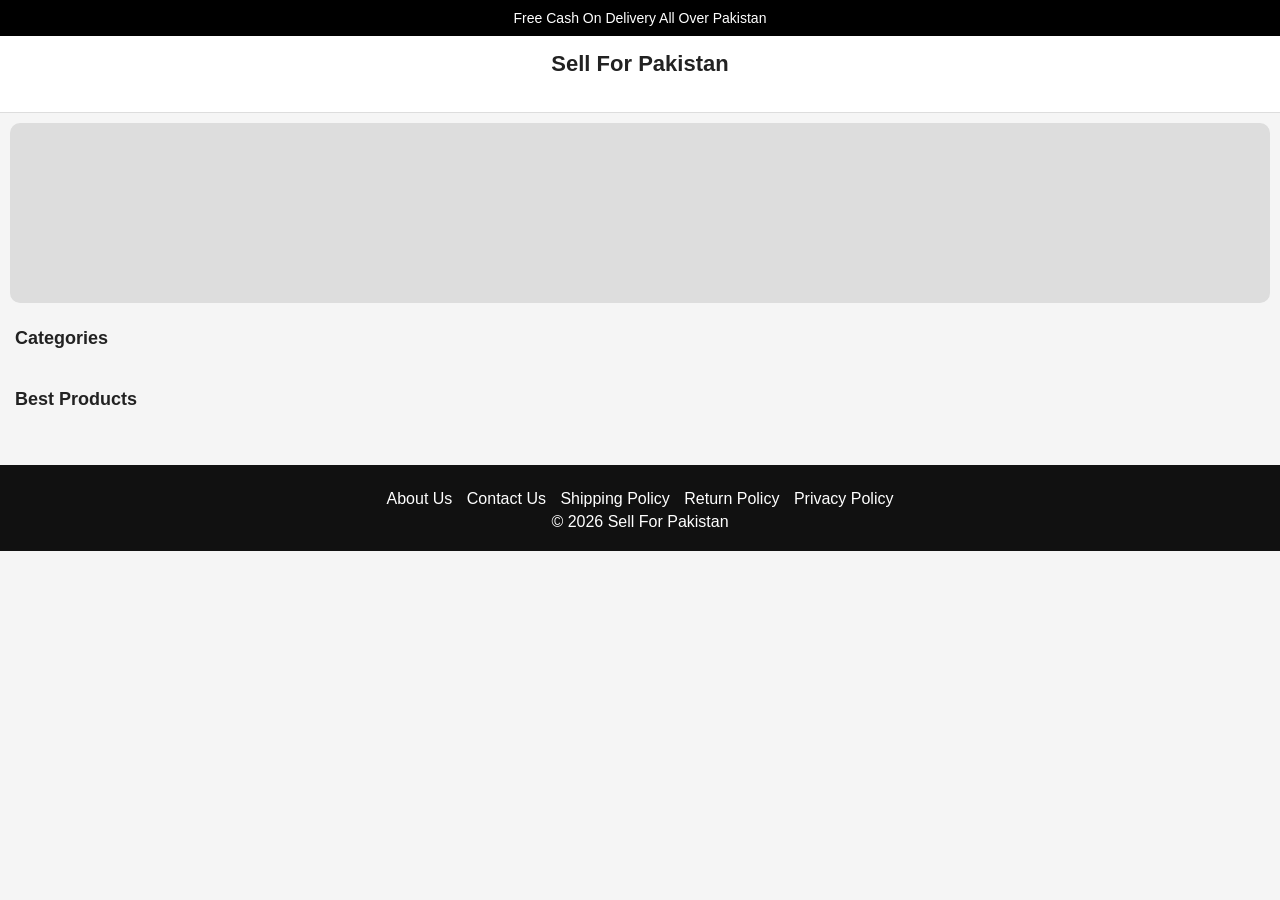
<file: index.html>
<!DOCTYPE html>
<html lang="en">
<head>
<meta charset="UTF-8">
<meta name="viewport" content="width=device-width, initial-scale=1.0">
<title>Sell For Pakistan</title>

<link rel="stylesheet" href="../CSS/style.css">
<link rel="stylesheet" href="../CSS/home.css">
</head>

<body>

<div class="top-bar">
Free Cash On Delivery All Over Pakistan
</div>

<header class="header">
<h1>Sell For Pakistan</h1>

<nav id="categoriesMenu"></nav>
</header>

<section id="bannerSection"></section>

<section class="section">
<h2 class="section-title">Categories</h2>
<div id="categoriesGrid"></div>
</section>

<section class="section">
<h2 class="section-title">Best Products</h2>
<div id="productsGrid"></div>
</section>

<footer class="footer">

<a href="about-us.html">About Us</a>
<a href="contact-us.html">Contact Us</a>
<a href="shipping-policy.html">Shipping Policy</a>
<a href="return-policy.html">Return Policy</a>
<a href="privacy-policy.html">Privacy Policy</a>

<p>© 2026 Sell For Pakistan</p>
</footer>

<script src="../JavaScript/config.js"></script>
<script src="../JavaScript/api.js"></script>
<script src="../JavaScript/home.js"></script>

</body>
</html>
</file>
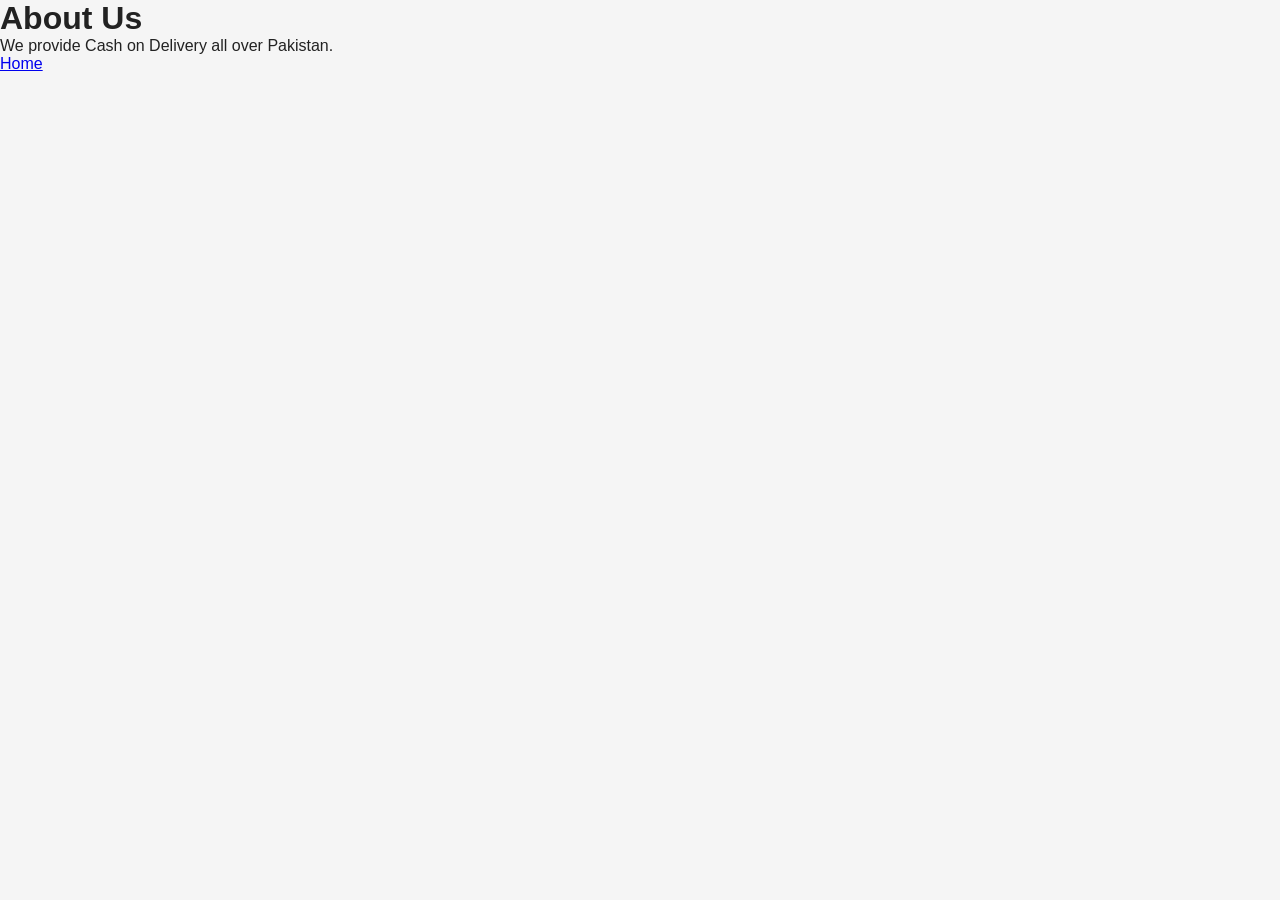
<file: about-us.html>
<!DOCTYPE html>
<html>
<head>
<title>About Us</title>
<link rel="stylesheet" href="../CSS/style.css">
</head>

<body>

<h1>About Us</h1>

<p>We provide Cash on Delivery all over Pakistan.</p>

<a href="index.html">Home</a>

</body>
</html>
</file>
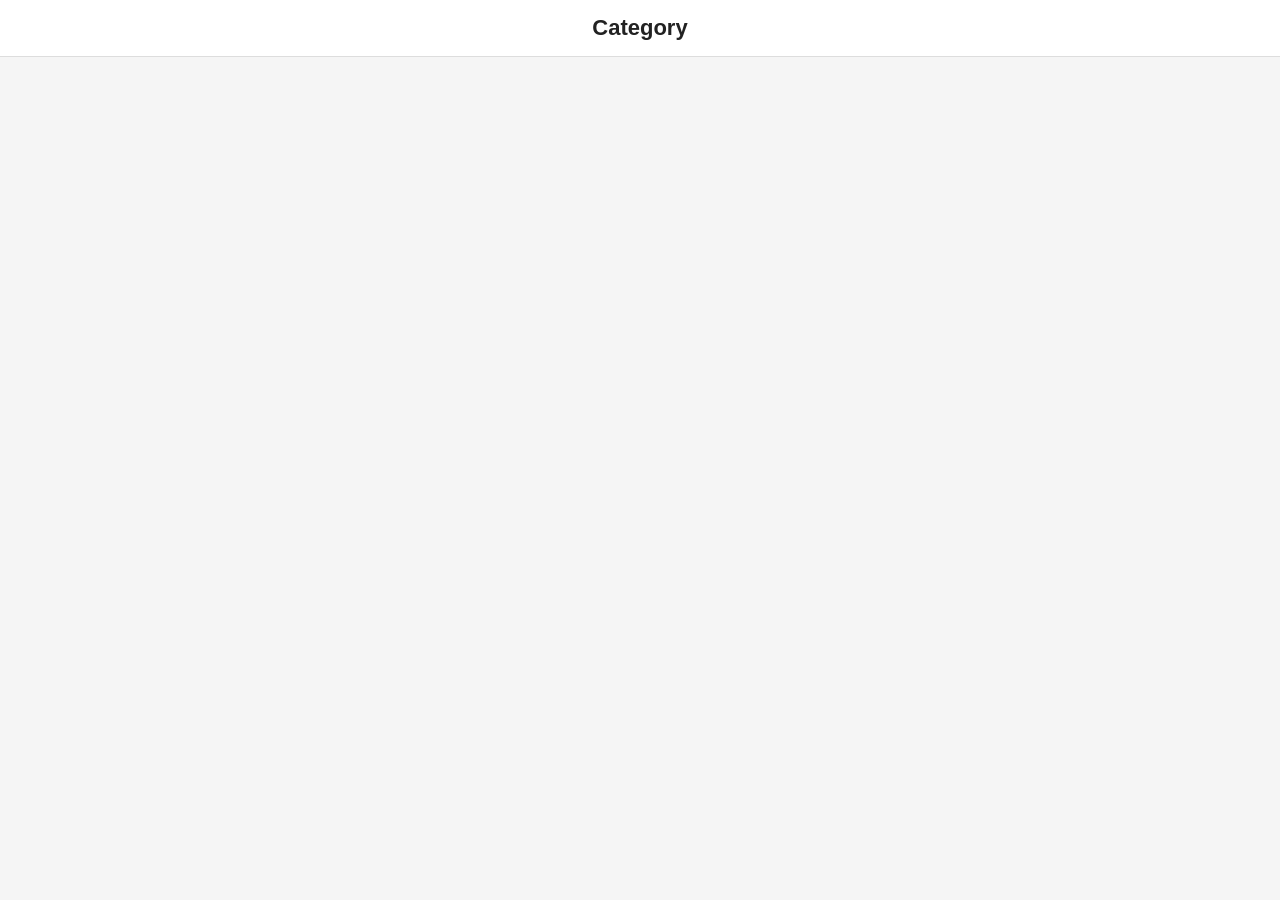
<file: category.html>
<!DOCTYPE html>
<html>
<head>
<meta charset="UTF-8">
<title>Category Products</title>

<link rel="stylesheet" href="../CSS/style.css">
<link rel="stylesheet" href="../CSS/category.css">
</head>

<body>

<header class="header">
<h1 id="categoryTitle">Category</h1>
</header>

<section>
<div id="categoryProducts"></div>
</section>

<script src="../JavaScript/config.js"></script>
<script src="../JavaScript/api.js"></script>
<script src="../JavaScript/category.js"></script>

</body>
</html>
</file>
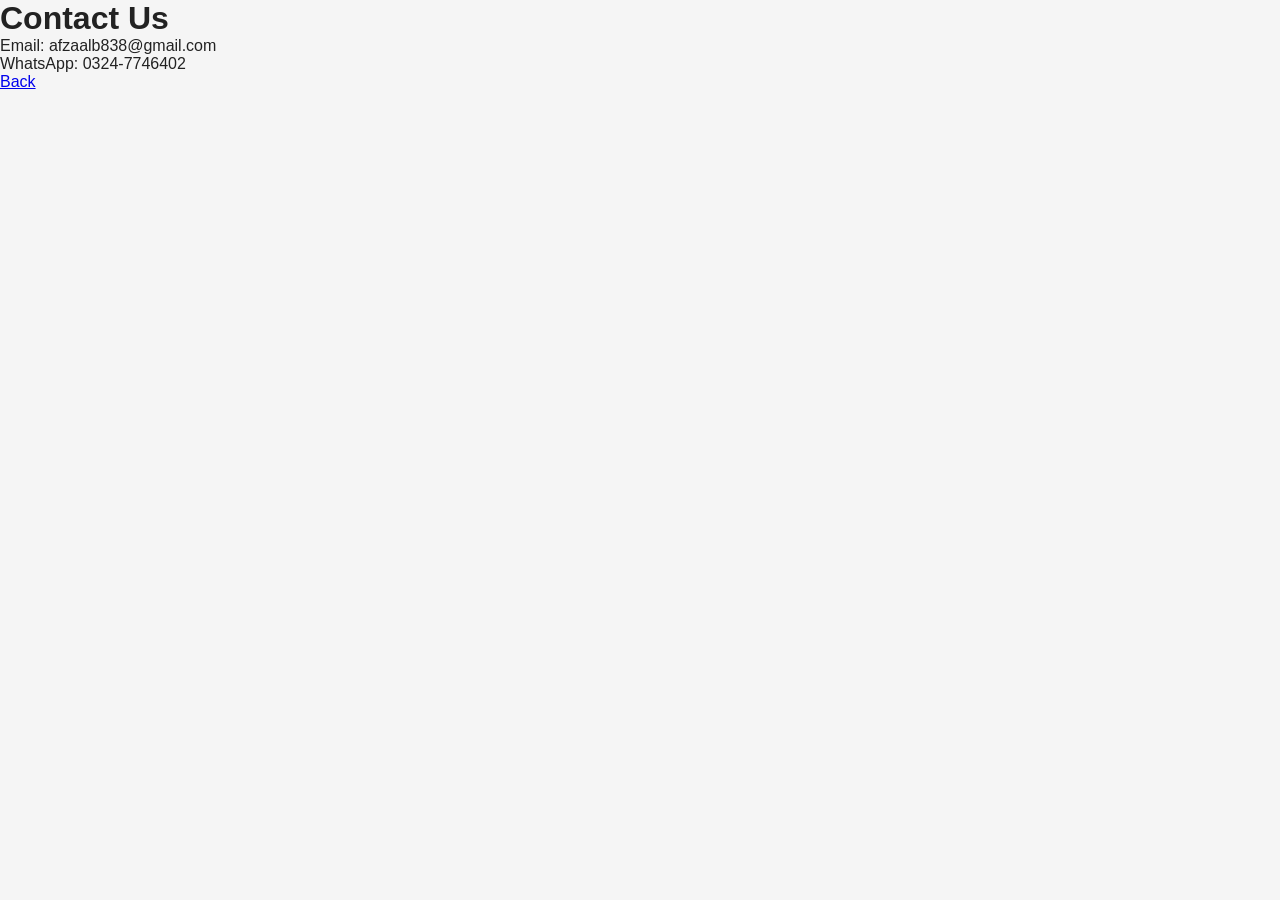
<file: contact-us.html>
<!DOCTYPE html>
<html>
<head>
<title>Contact Us</title>
<link rel="stylesheet" href="../CSS/style.css">
</head>

<body>

<h1>Contact Us</h1>

<p>Email: afzaalb838@gmail.com</p>
<p>WhatsApp: 0324-7746402</p>

<a href="index.html">Back</a>

</body>
</html>
</file>
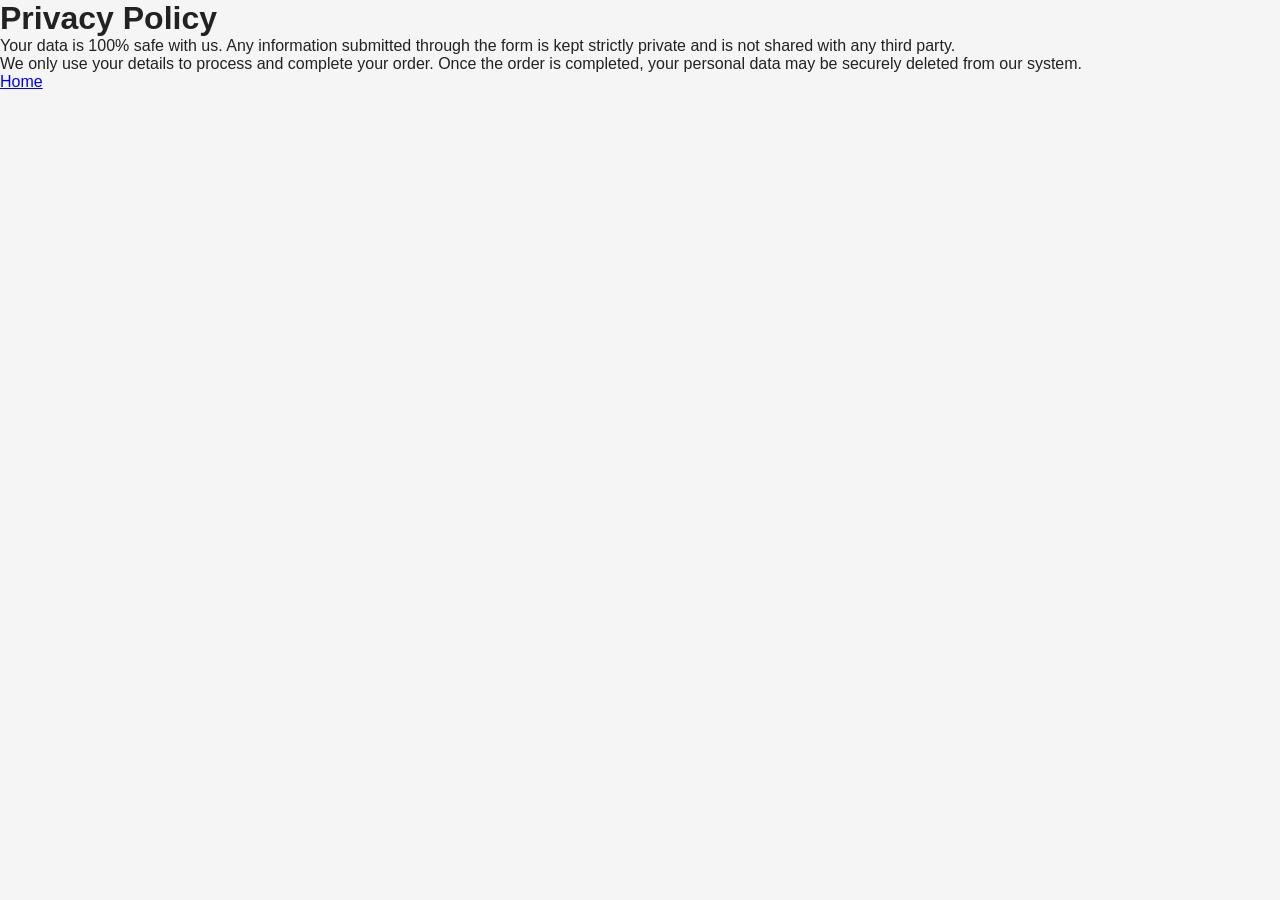
<file: privacy-policy.html>
<!DOCTYPE html>
<html>
<head>
<title>Privacy Policy</title>
<link rel="stylesheet" href="../CSS/style.css">
</head>

<body>

<h1>Privacy Policy</h1>

<p>
Your data is 100% safe with us. Any information submitted through the form is kept strictly private and is not shared with any third party.
</p>

<p>
We only use your details to process and complete your order. Once the order is completed, your personal data may be securely deleted from our system.
</p>

<a href="index.html">Home</a>

</body>
</html>
</file>
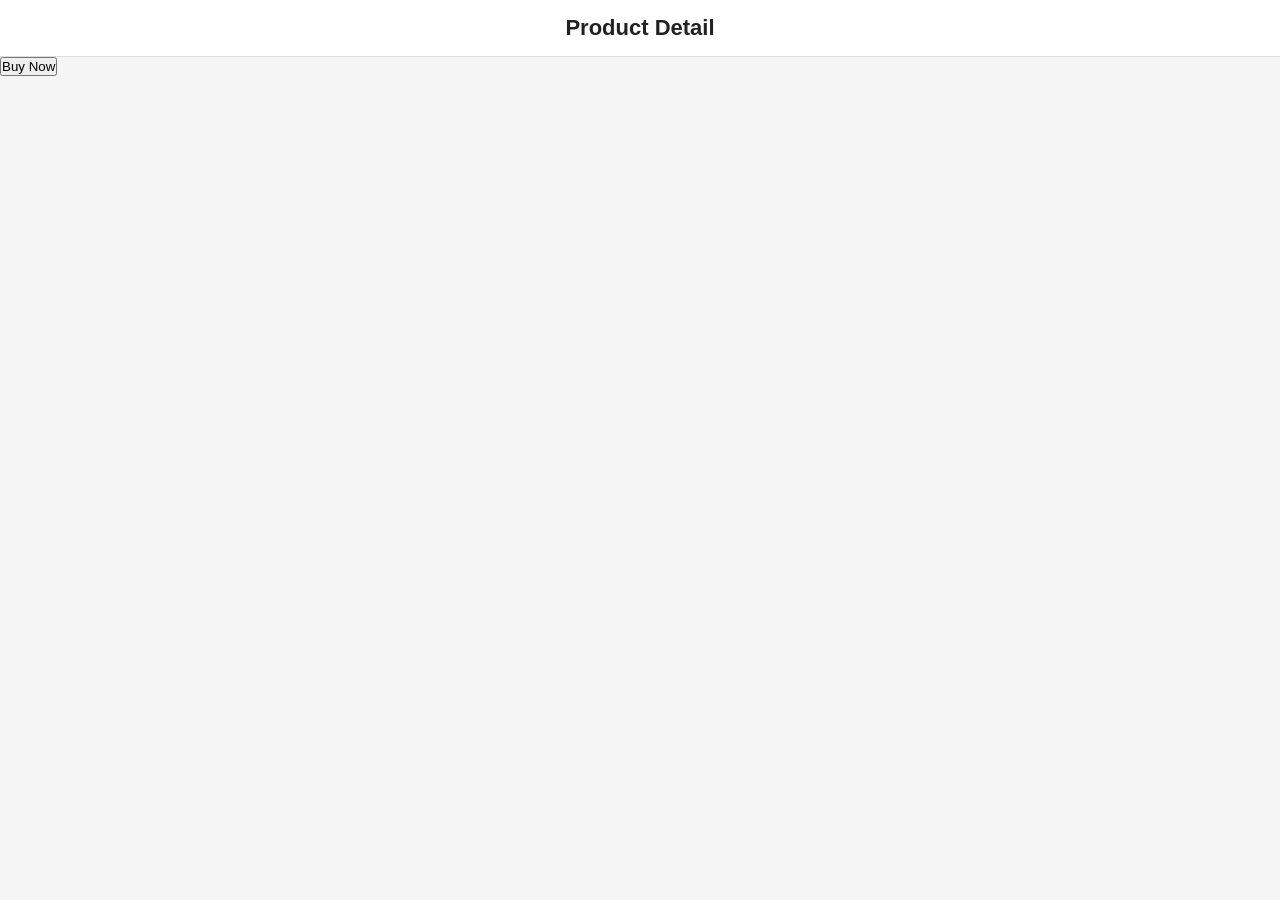
<file: product.html>
<!DOCTYPE html>
<html>
<head>
<meta charset="UTF-8">
<title>Product Detail</title>

<link rel="stylesheet" href="../CSS/style.css">
<link rel="stylesheet" href="../CSS/product.css">
</head>

<body>

<header class="header">
<h1>Product Detail</h1>
</header>

<section id="productDetail"></section>

<button id="buyNowBtn">Buy Now</button>

<section id="orderForm" style="display:none;">

<input type="text" id="name" placeholder="Name">
<input type="text" id="phone" placeholder="Phone">
<input type="text" id="phone2" placeholder="Second Phone (Optional)">
<input type="text" id="city" placeholder="City">
<input type="text" id="address" placeholder="Address">

<div class="qty-box">
<button id="minus">-</button>
<span id="qty">1</span>
<button id="plus">+</button>
</div>

<button id="submitOrder">Place Order</button>

</section>

<script src="../JavaScript/config.js"></script>
<script src="../JavaScript/api.js"></script>
<script src="../JavaScript/product.js"></script>
<script src="../JavaScript/order.js"></script>

</body>
</html>
</file>
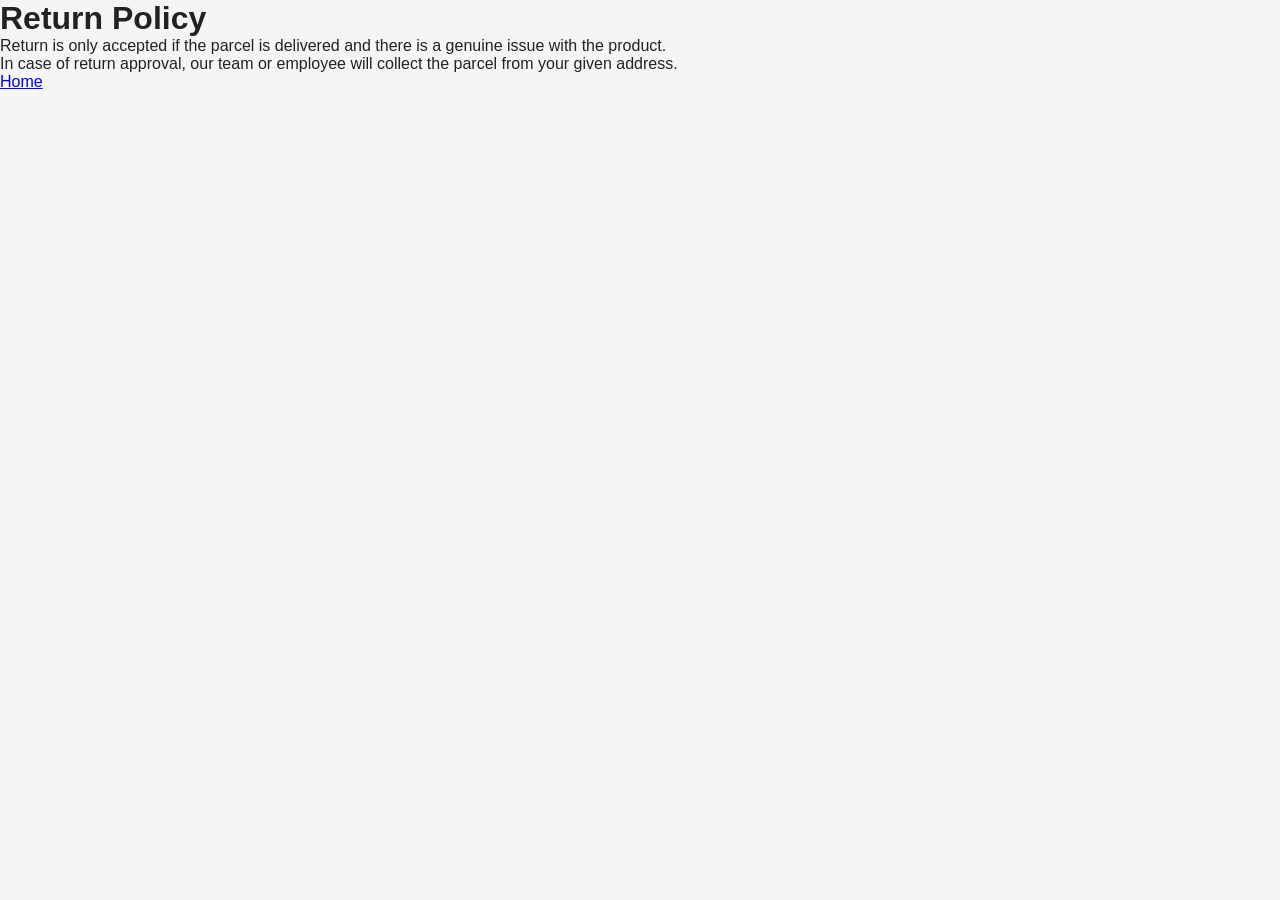
<file: return-policy.html>
<!DOCTYPE html>
<html>
<head>
<title>Return Policy</title>
<link rel="stylesheet" href="../CSS/style.css">
</head>

<body>

<h1>Return Policy</h1>

<p>
Return is only accepted if the parcel is delivered and there is a genuine issue with the product.
</p>

<p>
In case of return approval, our team or employee will collect the parcel from your given address.
</p>

<a href="index.html">Home</a>

</body>
</html>
</file>
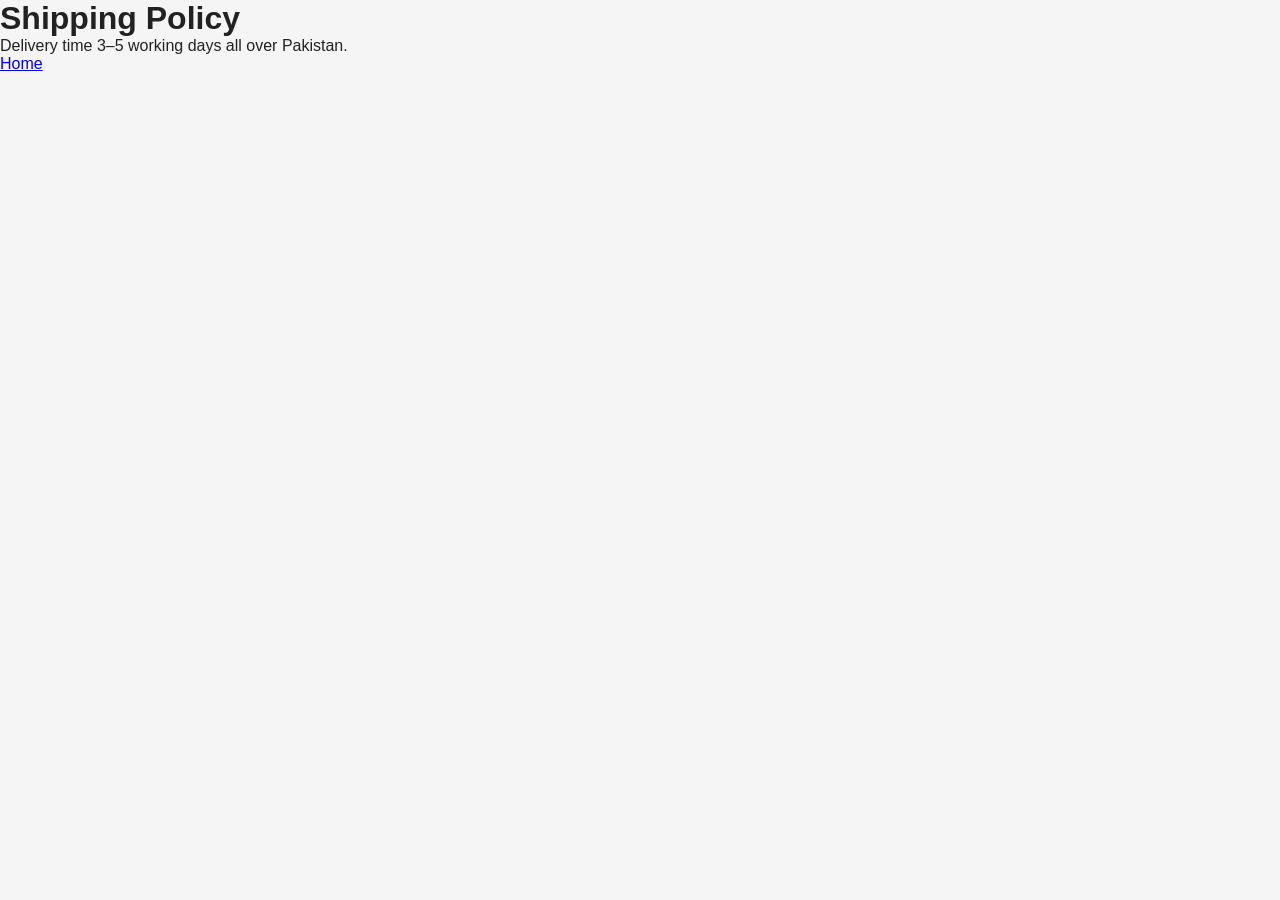
<file: shipping-policy.html>
<!DOCTYPE html>
<html>
<head>
<title>Shipping Policy</title>
<link rel="stylesheet" href="../CSS/style.css">
</head>

<body>

<h1>Shipping Policy</h1>

<p>Delivery time 3–5 working days all over Pakistan.</p>

<a href="index.html">Home</a>

</body>
</html>
</file>
<file: CSS/style.css>
*{
margin:0;
padding:0;
box-sizing:border-box;
font-family:Arial, sans-serif;
}

body{
background:#f5f5f5;
color:#222;
}

/* TOP BAR */
.top-bar{
background:#000;
color:#fff;
text-align:center;
padding:10px;
font-size:14px;
}

/* HEADER */
.header{
background:#fff;
padding:15px;
text-align:center;
border-bottom:1px solid #ddd;
}

.header h1{
font-size:22px;
}

/* SECTION */
.section{
padding:15px;
}

.section-title{
font-size:18px;
margin-bottom:10px;
}

/* GRID */
#categoriesGrid,
#productsGrid{
display:grid;
grid-template-columns:repeat(auto-fill,minmax(150px,1fr));
gap:10px;
}

/* CARD */
.card{
background:#fff;
padding:10px;
border-radius:10px;
box-shadow:0 2px 8px rgba(0,0,0,0.1);
text-align:center;
}

.card img{
width:100%;
height:120px;
object-fit:cover;
border-radius:8px;
}

/* FOOTER */
.footer{
background:#111;
color:#fff;
text-align:center;
padding:20px;
margin-top:30px;
}

.footer a{
color:#fff;
text-decoration:none;
margin:5px;
display:inline-block;
}
</file>
<file: CSS/home.css>
#categoriesMenu{
display:flex;
overflow-x:auto;
gap:10px;
padding:10px;
background:#fff;
}

#categoriesMenu a{
white-space:nowrap;
padding:8px 12px;
border:1px solid #ddd;
border-radius:20px;
text-decoration:none;
color:#000;
font-size:13px;
}

#bannerSection{
margin:10px;
height:180px;
background:#ddd;
border-radius:10px;
}
</file>
<file: CSS/category.css>
.category-card{
background:#fff;
padding:10px;
border-radius:10px;
text-align:center;
}

.category-card img{
width:100%;
height:120px;
object-fit:cover;
border-radius:8px;
}

.category-card h3{
margin-top:8px;
font-size:14px;
}
</file>
<file: CSS/product.css>
.product-box{
background:#fff;
padding:15px;
border-radius:10px;
}

.product-box img{
width:100%;
border-radius:10px;
}

.qty-box{
display:flex;
justify-content:center;
align-items:center;
gap:10px;
margin:15px 0;
}

.qty-box button{
padding:8px 12px;
font-size:18px;
border:none;
background:#000;
color:#fff;
border-radius:5px;
}

#orderForm{
display:flex;
flex-direction:column;
gap:10px;
margin-top:15px;
}

#orderForm input{
padding:10px;
border:1px solid #ccc;
border-radius:6px;
}
</file>
